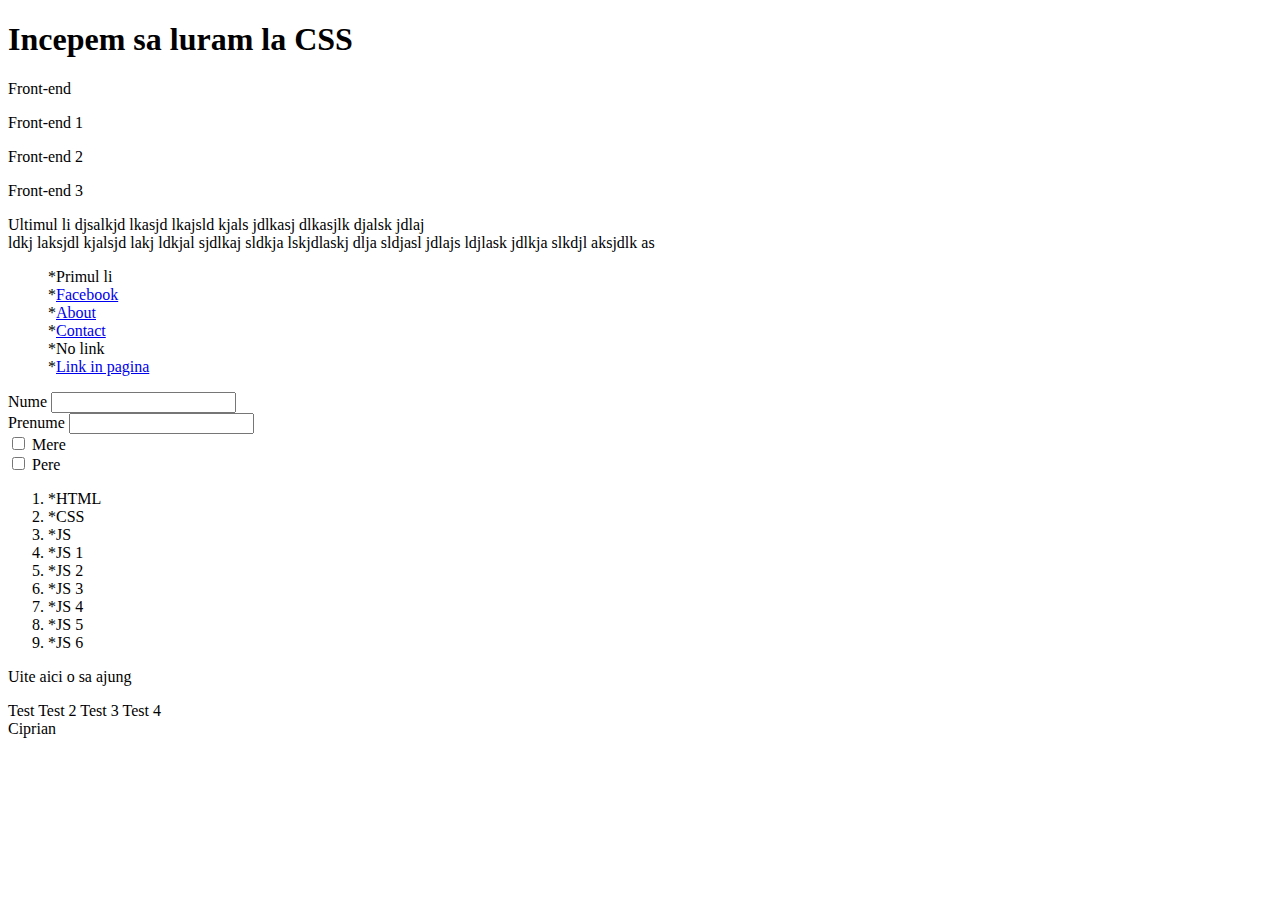
<file: CSS/index.html>
<!DOCTYPE html>
<html lang="en">
<head>
    <meta charset="UTF-8">
    <meta name="viewport" content="width=device-width, initial-scale=1.0">
    <title>Document</title>
    <!-- <link rel="stylesheet" href="header.css"> -->
    <!-- <link rel="stylesheet" href="footer.css"> -->
    <link rel="stylesheet" href="styles.css">
    <!-- <style>
        h1{
            color: green;
            font-size: 150px;
        }
        p {
            color: blue;
        }
    </style> -->
</head>
<body>
    <h1 id="header">Incepem sa luram la CSS</h1>

    <p>Front-end</p>
    <p class="orice">Front-end 1</p>
    <p>Front-end 2</p>
    <p>Front-end 3</p>
    <p>Ultimul li djsalkjd lkasjd lkajsld kjals jdlkasj dlkasjlk djalsk jdlaj</br> ldkj laksjdl kjalsjd lakj ldkjal sjdlkaj sldkja lskjdlaskj dlja sldjasl jdlajs ldjlask jdlkja slkdjl aksjdlk as</p>
    <nav>
        <ul>
          <li>Primul li</li>
          <li><a class="link" href="https://facebook.com">Facebook</a></li>
          <li><a href="http://about.ro">About</a></li>
          <li><a href="http://contact.it">Contact</a></li>
          <li><a>No link</a></li>
          <li><a href="#ceva-in-pagina">Link in pagina</a></li>
          
        </ul>
      </nav>
      <form>
        <div>
            <label for="nume">Nume</label>
            <input name="nume" id="nume" type="text" />
        </div>
        <div>
            <label for="prenume">Prenume</label>
            <input name="prenume" id="prenume" type="text" />
        </div>
        <div>
            <input name="fructe" id="mere" type="checkbox" />
            <label for="mere">Mere</label>
        </div>
        <div>
            <input name="fructe" id="pere" type="checkbox" />
            <label for="pere">Pere</label>
        </div>
      </form>
    
    <ol>
        <li>HTML</li>
        <li>CSS</li>
        <li>JS</li>
        <li>JS 1</li>
        <li>JS 2</li>
        <li>JS 3</li>
        <li>JS 4</li>
        <li>JS 5</li>
        <li>JS 6</li>
    </ol>
    <div class="big-cub"></div>
    <p id="ceva-in-pagina">Uite aici o sa ajung</p>

    <div> 
        <label>Test</label>
        <label>Test 2</label>
        <label>Test 3</label>
        <label>Test 4</label>
        <div>Ciprian</div>
    </div>
</body>
</html>
</file>
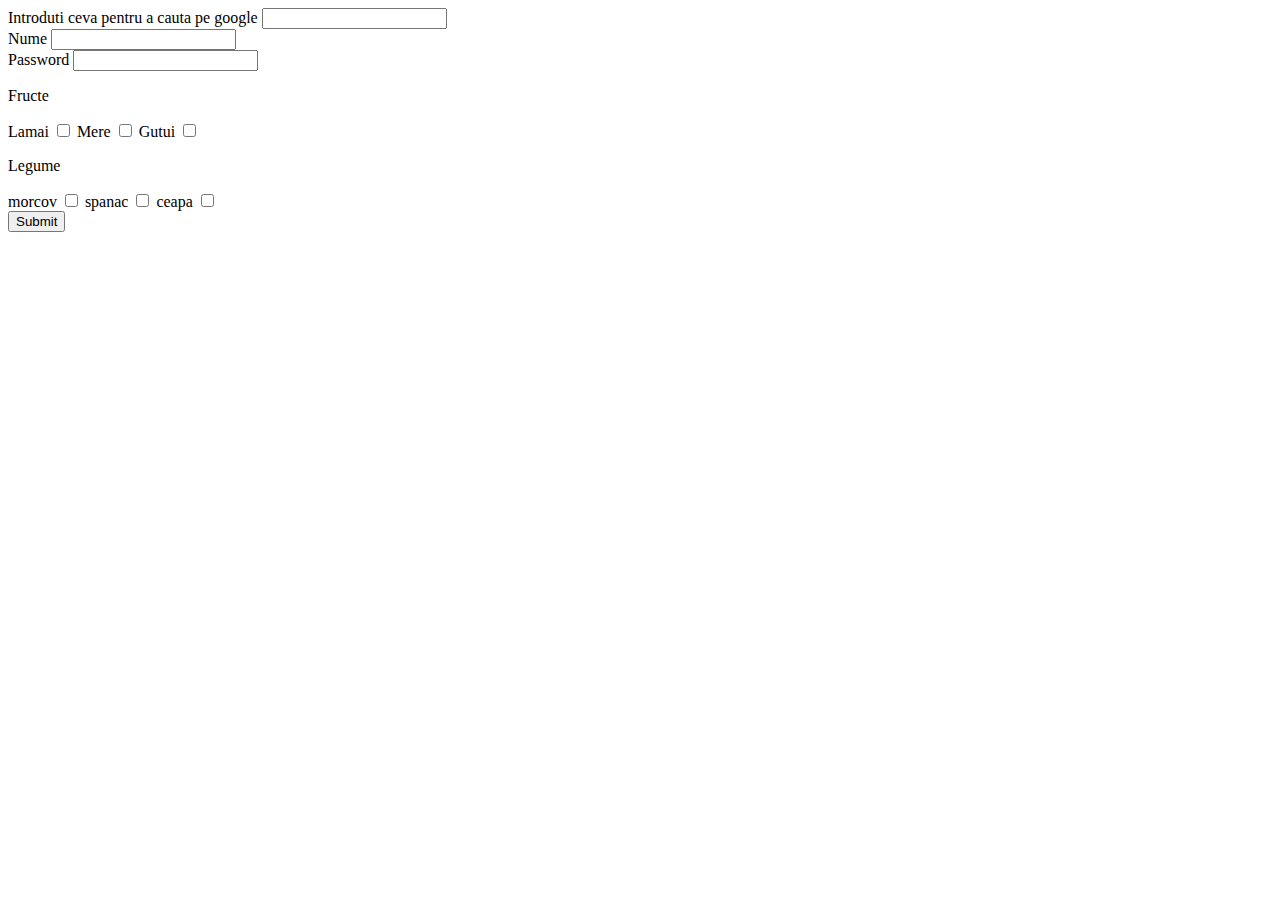
<file: HTML/Forms.html>
<!DOCTYPE html>
<html lang="en">
  <head>
    <meta charset="UTF-8" />
    <meta name="viewport" content="width=device-width, initial-scale=1.0" />
    <title>Formulare</title>
  </head>
  <body>
    <!-- <a href="https://google.com" target="_blank">google</a> -->
    <form action="bio.html" target="_blank" method="get">
      <div>
        <label for="search">Introduti ceva pentru a cauta pe google</label>
        <input type="text" name="q" id="search" />
      </div>
      <div>
        <label for="nume">Nume</label>
        <input type="text" name="nume" id="nume" />
      </div>
      <div>
        <label for="password">Password</label>
        <input type="password" name="password" id="password" />
      </div>
      <div>
        <p>Fructe</p>
        <label for="lamai">Lamai</label>
        <input type="checkbox" name="fructe" id="lamai" value="lamai"/>
        <label for="mere">Mere</label>
        <input type="checkbox" name="fructe" id="mere" value="mere"/>
        <label for="gutui">Gutui</label>
        <input type="checkbox" name="fructe" id="gutui" value="gutui"/>
      </div>
      <div>
        <p>Legume</p>
        <label for="morcov">morcov</label>
        <input type="checkbox" name="legume" id="morcov" value="morcov"/>
        <label for="spanac">spanac</label>
        <input type="checkbox" name="legume" id="spanac" value="spanac"/>
        <label for="ceapa">ceapa</label>
        <input type="checkbox" name="legume" id="ceapa" value="ceapa"/>
      </div>
      <button type="submit">Submit</button>
    </form>
  </body>
</html>
</file>
<file: CSS/header.css>
h1{
    color: green;
    font-size: 150px;
}
</file>
<file: CSS/footer.css>
p {
    color: blue;
}
</file>
<file: CSS/styles.css>
/* body{
    font-size: 50px;
}

div {
    color: blue;  
} */

/* p {
    font-style: normal;
}   */

/* h1{
    color: green;
}

#header{
    color: green;
    font-style: italic;
}

.orice{
    color: blue;  
    font-weight: bold;
} */
/* 
a {
    color: green;
} */

/* * {
    color: blue;
    font-style: italic;
} */

/* body{
    background-color: green;
} */

/* nav {
    color: red;
} */

/* .link{
    color: magenta;
} */
/* 
a {
    color: magenta;
} */


/* [href="https://home.com"] {
    color: red;
} */
/* 
[href$=".ro"]{
    color: magenta;
}

[for="nume"]{
    background-color: greenyellow;
} */

/* :hover{
    cursor: pointer;
} */
/* 
a:hover{
    color:aqua;
    font-size: 20px;
    cursor: pointer;
} */

/* p:hover{
    color: magenta;
}

h1:hover{
    background-color: brown;
} */
/* .big-cub{
    height: 4000px;
}


.link:visited{
    color:red;
}

a:visited{
    color:red;
}
[href="https://facebook.com"]:visited {
    color: red;
} */

/* [type="checkbox"]:checked {
    color: red;
   /* outline: 20px solid yellow;
} */


/* li:last-of-type{
    color: magenta;
}

label:last-of-type {
    background-color: blueviolet;
} */

/* li:nth-child(2n + 1){
    font-size: 20px;
    color:red;
} */

/* label:not([for]) {
    color:brown;
} */

ul {
    list-style-type: none;
}

li::before {
    content:"*";
    width: 10px;
    height: 10px;
}

/* li::first-letter{
    background-color: blueviolet;
}

p::first-line{
    color: red;
    font-size: 20px;
} */
</file>
